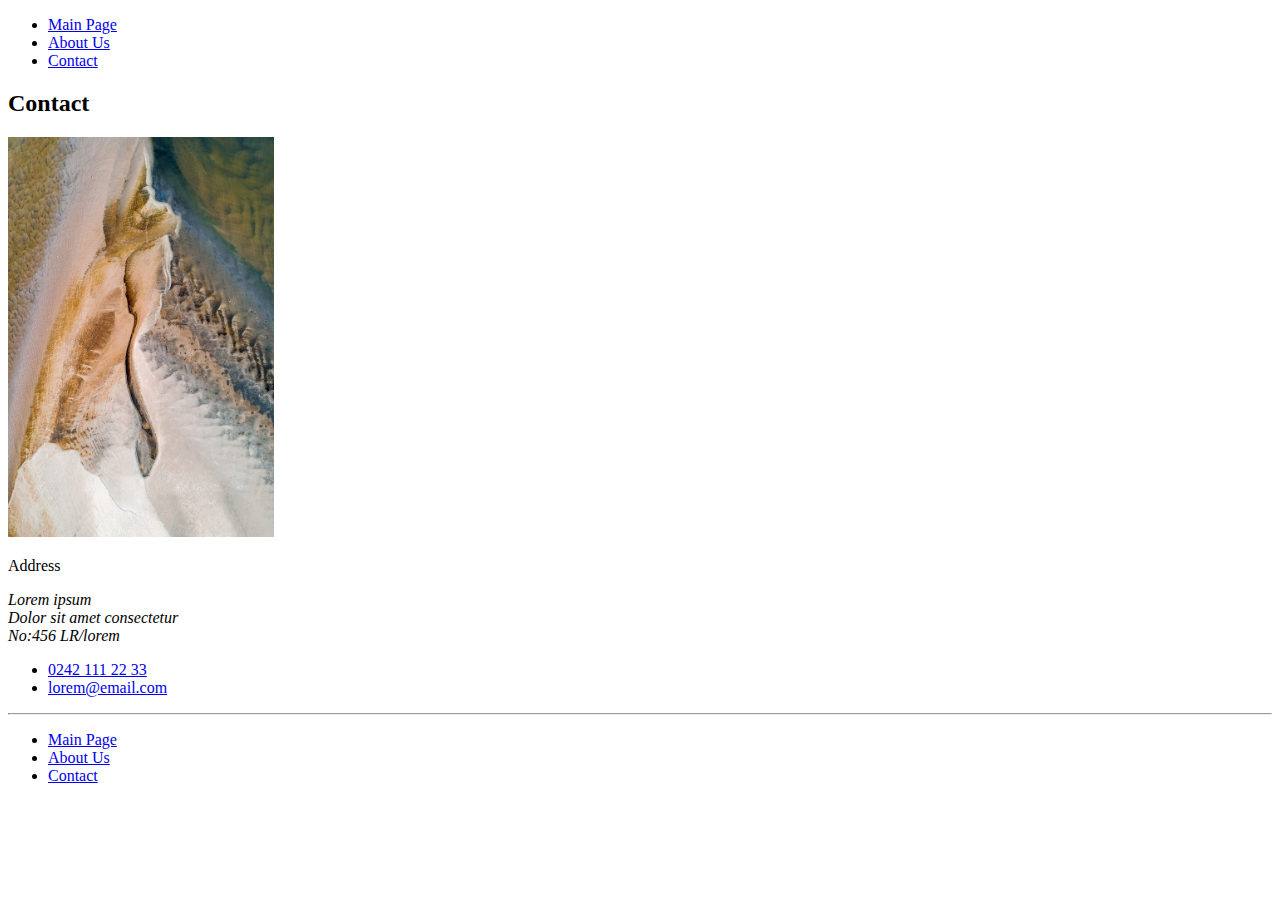
<file: contact.html>
<!DOCTYPE html>
<html lang="en">
  <head>
    <meta charset="UTF-8" />
    <meta http-equiv="X-UA-Compatible" content="IE=edge" />
    <meta name="viewport" content="width=device-width, initial-scale=1.0" />
    <title>Contact | Company</title>
  </head>
  <body>
    <!-- Navbar - Start -->
    <header>
      <nav>
        <ul>
          <li>
            <a href="index.html">Main Page</a>
          </li>
          <li>
            <a href="about-us.html">About Us</a>
          </li>
          <li>
            <a href="contact.html">Contact</a>
          </li>
        </ul>
      </nav>
    </header>
    <!-- Navbar - End -->

    <!-- Content - Start -->
    <section>
      <!-- Articles - Start -->
      <article>
        <h2>Contact</h2>
        <img
          height="400"
          src="img/dave-hoefler-3vw1LdrH_FA-unsplash.jpg"
          alt="beach photo"
        />
        <p>Address</p>
        <address>
          Lorem ipsum <br />
          Dolor sit amet consectetur <br />
          No:456 LR/lorem
        </address>
        <ul>
          <li><a href="tel:02421112233">0242 111 22 33</a></li>
          <li><a href="mailto:lorem@email.com">lorem@email.com</a></li>
        </ul>
        <hr />
      </article>
      <!-- Articles - End -->
    </section>
    <!-- Content - End -->
    <!-- Footer - Start -->
    <footer>
      <nav>
        <ul>
          <li>
            <a href="index.html">Main Page</a>
          </li>
          <li>
            <a href="about-us.html">About Us</a>
          </li>
          <li>
            <a href="contact.html">Contact</a>
          </li>
        </ul>
      </nav>
    </footer>
    <!-- Footer - End -->
  </body>
</html>
</file>
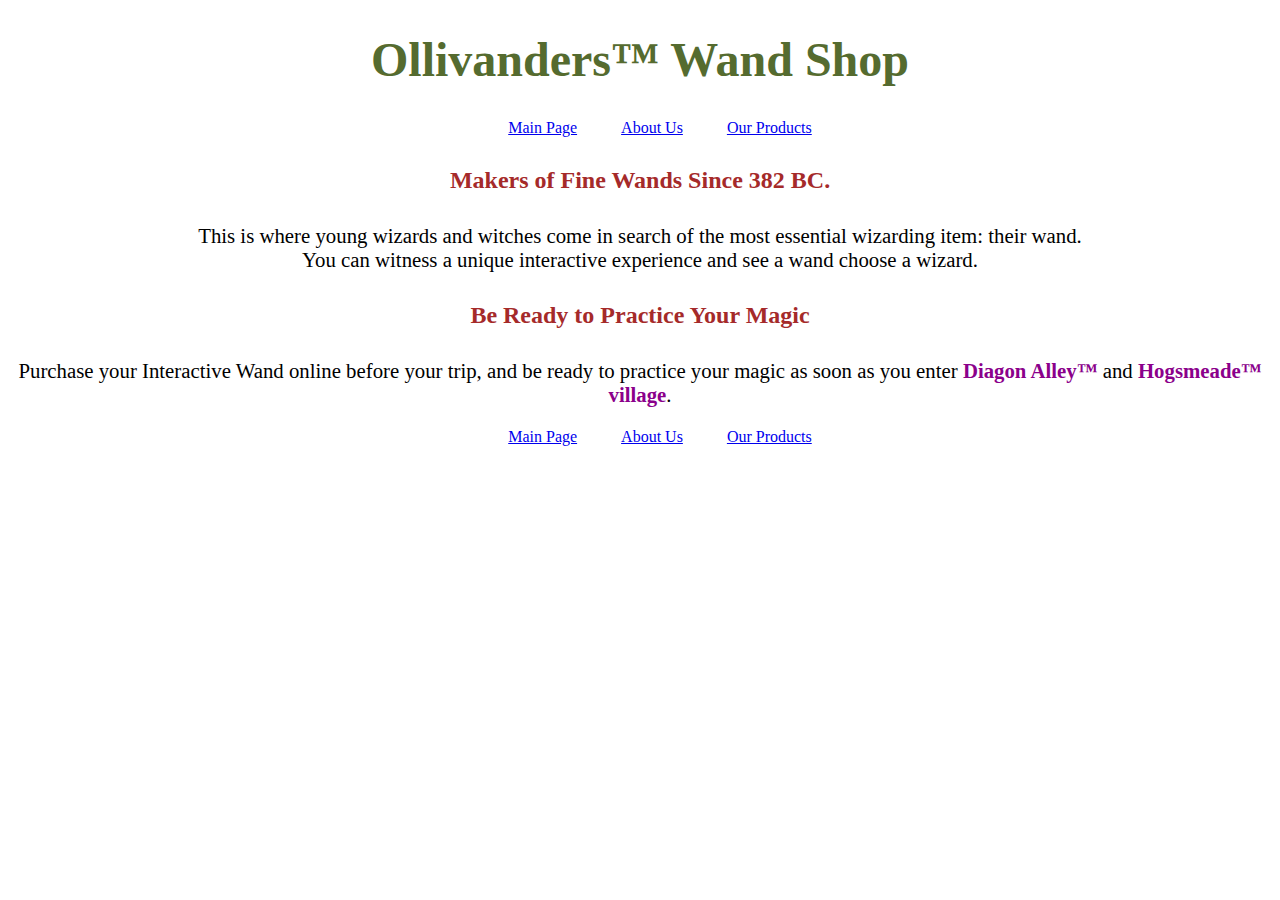
<file: patikadev_css/about-us.html>
<!DOCTYPE html>
<html lang="en">
  <head>
    <meta charset="UTF-8" />
    <meta http-equiv="X-UA-Compatible" content="IE=edge" />
    <meta name="viewport" content="width=device-width, initial-scale=1.0" />
    <title>About Us | Company</title>
    <link rel="stylesheet" href="style.css" />
  </head>
  <body>
    <!-- Navbar - Start -->
    <header>
      <h1>Ollivanders™ Wand Shop</h1>
      <nav>
        <ul id="navbar">
          <li>
            <a href="index.html">Main Page</a>
          </li>
          <li>
            <a href="about-us.html">About Us</a>
          </li>
          <li>
            <a href="products.html">Our Products</a>
          </li>
        </ul>
      </nav>
    </header>
    <!-- Navbar - End -->

    <!-- Content - Start -->
    <section id="about-us">
      <!-- Articles - Start -->
      <article>
        <h2>Makers of Fine Wands Since 382 BC.</h2>
        <p>
          This is where young wizards and witches come in search of the most
          essential wizarding item: their wand. <br />
          You can witness a unique interactive experience and see a wand choose
          a wizard.
        </p>
      </article>
      <article>
        <h2>Be Ready to Practice Your Magic</h2>
        <p>
          Purchase your Interactive Wand online before your trip, and be ready
          to practice your magic as soon as you enter
          <span class="location">Diagon Alley™</span> and
          <span class="location">Hogsmeade™ village</span>.
        </p>
      </article>
      <!-- Articles - End -->
    </section>
    <!-- Content - End -->
    <!-- Footer - Start -->
    <footer>
      <nav>
        <ul>
          <li>
            <a href="index.html">Main Page</a>
          </li>
          <li>
            <a href="about-us.html">About Us</a>
          </li>
          <li>
            <a href="products.html">Our Products</a>
          </li>
        </ul>
      </nav>
    </footer>
    <!-- Footer - End -->
  </body>
</html>
</file>
<file: patikadev_css/style.css>
/*******General******/
body {
  text-align: center;
}

h1 {
  color: darkolivegreen;
  font-size: 3em;
}
h2 {
  color: brown;
  margin: 30px;
}

ul li {
  list-style-type: none;
  display: inline;
  margin: 20px;
}

.location {
  color: darkmagenta;
  font-weight: bold;
}

#navbar {
  color: rgb(0, 111, 139);
}

/*******Main Page******/

#header-image {
  width: 30%;
}

/*******About******/
#about-us p {
  font-size: 1.3em;
}

/*******Products******/

.product-image {
  height: 300px;
  width: 350px;
}

.product-name {
  font-size: 1.5em;
}
</file>
